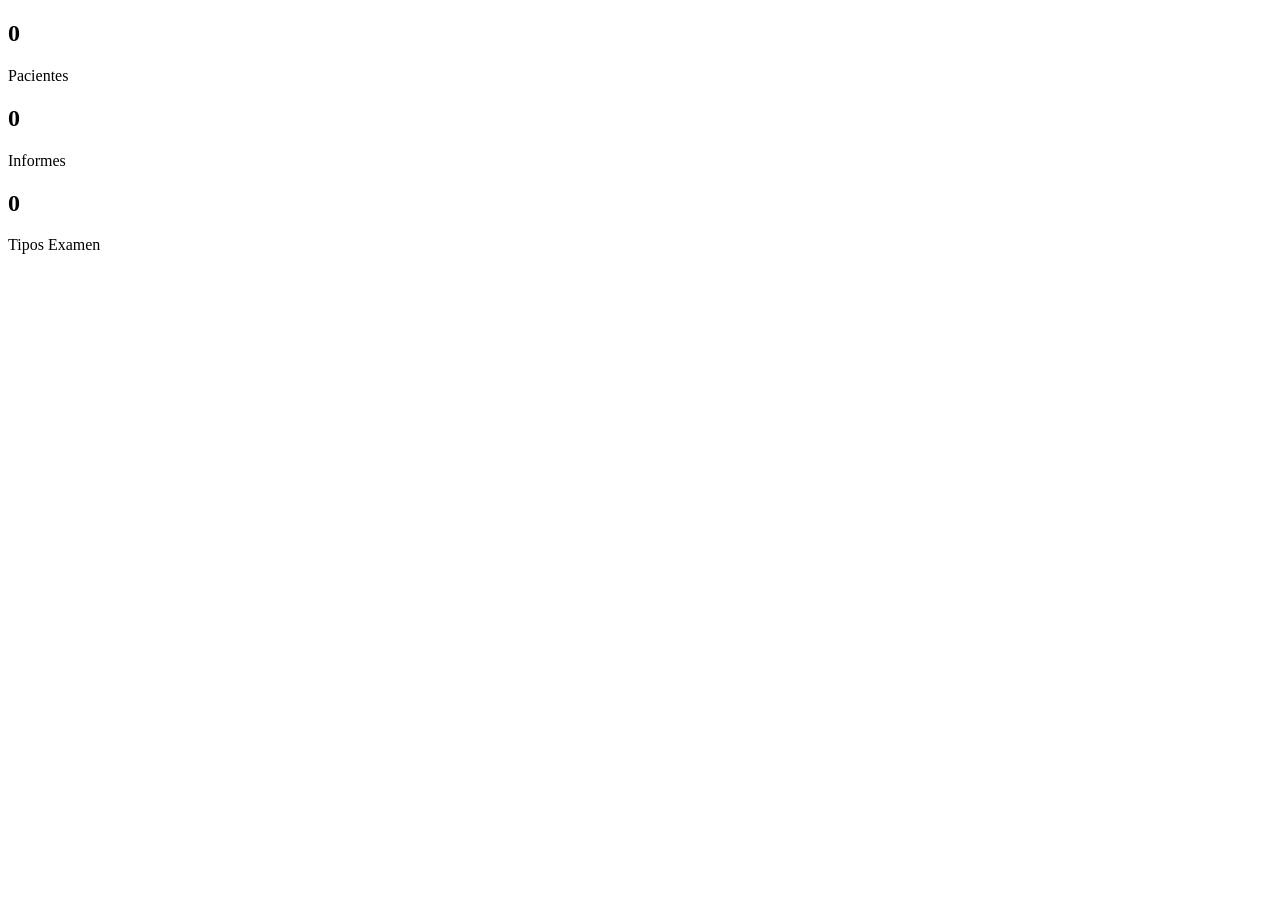
<file: sistefactel/src/main/resources/templates/index.html>
<!DOCTYPE html>
<html lang="en" xmlns:th="http://www.thymeleaf.org"
      xmlns:layout="http://www.ultraq.net.nz/thymeleaf/layout"
      layout:decorate="~{layout}">
<head>
    <title>Welcome to Our Site</title>
</head>
<body>

<div layout:fragment="content">
    <div class="row state-overview">
                  <div class="col-lg-3 col-sm-6">
                      <section class="panel">
                          <div class="symbol terques">
                              <i class="fa fa-user"></i>
                          </div>
                          <div class="value">
                              <h1 class="count">
                                  0
                              </h1>
                              <p>Pacientes</p>
                          </div>
                      </section>
                  </div>
                  <div class="col-lg-3 col-sm-6">
                      <section class="panel">
                          <div class="symbol red">
                              <i class="fa fa-tags"></i>
                          </div>
                          <div class="value">
                              <h1 class=" count2">
                                  0
                              </h1>
                              <p>Informes</p>
                          </div>
                      </section>
                  </div>
                  <div class="col-lg-3 col-sm-6">
                      <section class="panel">
                          <div class="symbol yellow">
                              <i class="fa fa-shopping-cart"></i>
                          </div>
                          <div class="value">
                              <h1 class=" count3">
                                  0
                              </h1>
                              <p>Tipos Examen</p>
                          </div>
                      </section>
                  </div>
                   
              </div>
              <!--state overview end-->
</div>

</body>
</html>
</file>
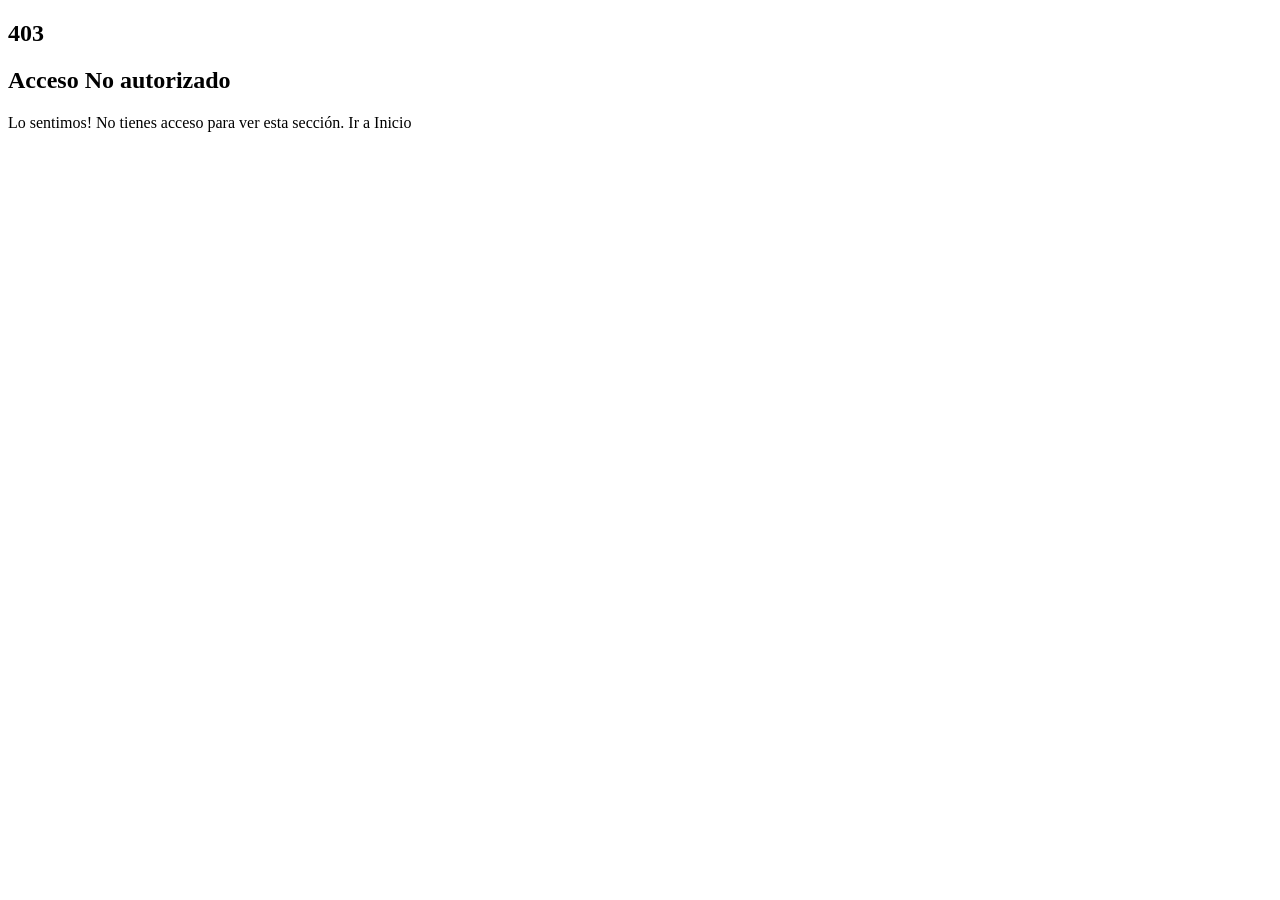
<file: sistefactel/src/main/resources/templates/error_403.html>
<!DOCTYPE html>
<html lang="en" xmlns:th="http://www.thymeleaf.org"
	xmlns:layout="http://www.ultraq.net.nz/thymeleaf/layout">
<!-- Mirrored from thevectorlab.net/flatlab/ by HTTrack Website Copier/3.x [XR&CO'2014], Sat, 06 Oct 2018 08:24:09 GMT -->
<head>
<meta charset="utf-8">
<meta name="viewport" content="width=device-width, initial-scale=1.0">
<meta name="description" content="">
<meta name="author" content="Mosaddek">
<meta name="keyword"
	content="FlatLab, Dashboard, Bootstrap, Admin, Template, Theme, Responsive, Fluid, Retina">
<link rel="shortcut icon" href="img/favicon.html">

<title>Centro Medico</title>

    <!-- Bootstrap core CSS -->
    <link th:href="@{/css/bootstrap.min.css}" rel="stylesheet">
    <link th:href="@{/css/bootstrap-reset.css}" rel="stylesheet">
    <!--external css-->
    <link th:href="@{/assets/font-awesome/css/font-awesome.css}" rel="stylesheet" />
    <!-- Custom styles for this template -->
    <link th:href="@{/css/style.css}" rel="stylesheet">
    <link th:href="@{/css/style-responsive.css}" rel="stylesheet" />

    <!-- HTML5 shim and Respond.js IE8 support of HTML5 tooltipss and media queries -->
    <!--[if lt IE 9]>
    <script src="js/html5shiv.js"></script>
    <script src="js/respond.min.js"></script>
    <![endif]-->
</head>




  <body class="body-404">

    <div class="container">

      <section class="error-wrapper">
          <i class="icon-404"></i>
          <h1>403</h1>
          <h2>Acceso No autorizado</h2>
          <p class="page-404">Lo sentimos! No tienes acceso para ver esta sección. <a th:href="@{/}">Ir a Inicio</a></p>
      </section>

    </div>


  </body>

</html>
</file>
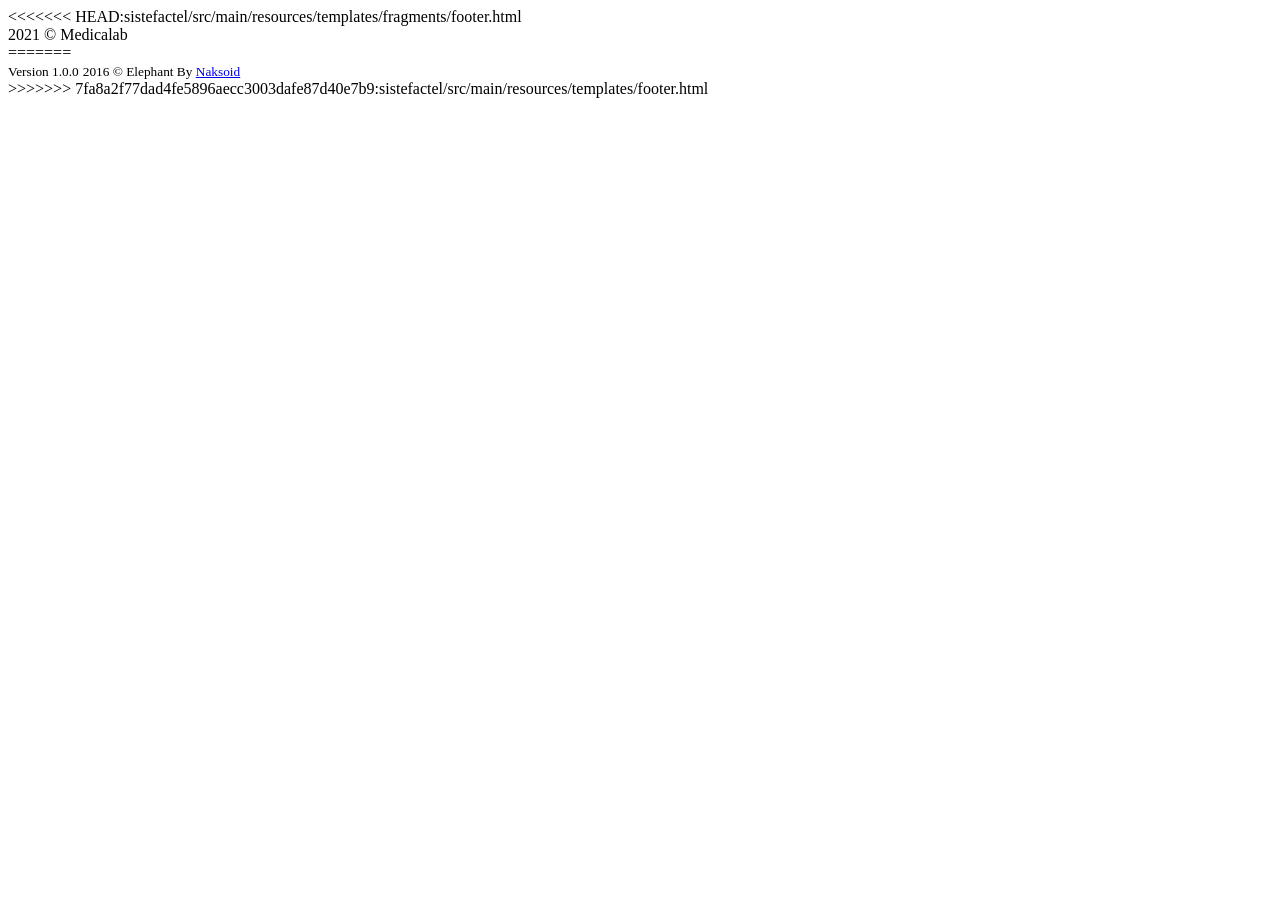
<file: sistefactel/src/main/resources/templates/footer.html>
<!DOCTYPE html>
<html lang="en" xmlns:th="http://www.thymeleaf.org"
	xmlns:layout="http://www.ultraq.net.nz/thymeleaf/layout"
	>
<head>

</head>
<body layout:fragment="footer">


<<<<<<< HEAD:sistefactel/src/main/resources/templates/fragments/footer.html
    <!--footer start-->
      <footer class="site-footer">
          <div class="text-center">
              2021 &copy; Medicalab
              <a href="#" class="go-top">
                  <i class="fa fa-angle-up"></i>
              </a>
          </div>
      </footer>
      <!--footer end-->
=======
    <div class="layout-footer-body"  >
        <small class="version">Version 1.0.0</small>
        <small class="copyright">2016 &copy; Elephant By <a href="http://naksoid.com/">Naksoid</a></small>
    </div>
>>>>>>> 7fa8a2f77dad4fe5896aecc3003dafe87d40e7b9:sistefactel/src/main/resources/templates/footer.html

</body>
</html>
</file>
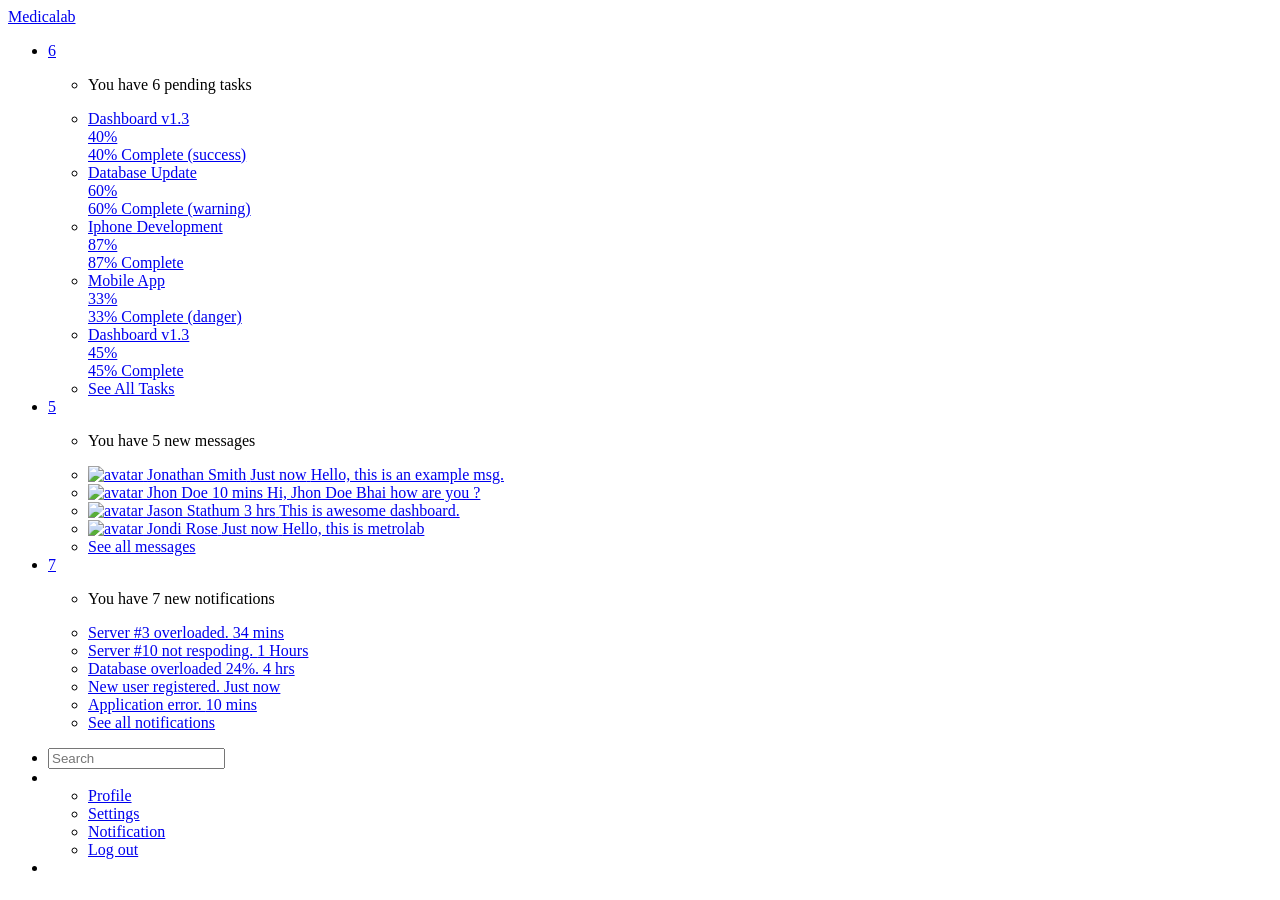
<file: sistefactel/src/main/resources/templates/header.html>
<!DOCTYPE html>
<html>
  <head>
   
  </head>
  <body>

<header class="header white-bg" th:fragment="header">
              <div class="sidebar-toggle-box">
                  <i class="fa fa-bars"></i>
              </div>
            <!--logo start-->
            <a href="index-2.html" class="logo">Medica<span>lab</span></a>
            <!--logo end-->
            <div class="nav notify-row" id="top_menu">
                <!--  notification start -->
                <ul class="nav top-menu">
                    <!-- settings start -->
                    <li class="dropdown">
                        <a data-toggle="dropdown" class="dropdown-toggle" href="#">
                            <i class="fa fa-tasks"></i>
                            <span class="badge bg-success">6</span>
                        </a>
                        <ul class="dropdown-menu extended tasks-bar">
                            <div class="notify-arrow notify-arrow-green"></div>
                            <li>
                                <p class="green">You have 6 pending tasks</p>
                            </li>
                            <li>
                                <a href="#">
                                    <div class="task-info">
                                        <div class="desc">Dashboard v1.3</div>
                                        <div class="percent">40%</div>
                                    </div>
                                    <div class="progress progress-striped">
                                        <div class="progress-bar progress-bar-success" role="progressbar" aria-valuenow="40" aria-valuemin="0" aria-valuemax="100" style="width: 40%">
                                            <span class="sr-only">40% Complete (success)</span>
                                        </div>
                                    </div>
                                </a>
                            </li>
                            <li>
                                <a href="#">
                                    <div class="task-info">
                                        <div class="desc">Database Update</div>
                                        <div class="percent">60%</div>
                                    </div>
                                    <div class="progress progress-striped">
                                        <div class="progress-bar progress-bar-warning" role="progressbar" aria-valuenow="60" aria-valuemin="0" aria-valuemax="100" style="width: 60%">
                                            <span class="sr-only">60% Complete (warning)</span>
                                        </div>
                                    </div>
                                </a>
                            </li>
                            <li>
                                <a href="#">
                                    <div class="task-info">
                                        <div class="desc">Iphone Development</div>
                                        <div class="percent">87%</div>
                                    </div>
                                    <div class="progress progress-striped">
                                        <div class="progress-bar progress-bar-info" role="progressbar" aria-valuenow="20" aria-valuemin="0" aria-valuemax="100" style="width: 87%">
                                            <span class="sr-only">87% Complete</span>
                                        </div>
                                    </div>
                                </a>
                            </li>
                            <li>
                                <a href="#">
                                    <div class="task-info">
                                        <div class="desc">Mobile App</div>
                                        <div class="percent">33%</div>
                                    </div>
                                    <div class="progress progress-striped">
                                        <div class="progress-bar progress-bar-danger" role="progressbar" aria-valuenow="80" aria-valuemin="0" aria-valuemax="100" style="width: 33%">
                                            <span class="sr-only">33% Complete (danger)</span>
                                        </div>
                                    </div>
                                </a>
                            </li>
                            <li>
                                <a href="#">
                                    <div class="task-info">
                                        <div class="desc">Dashboard v1.3</div>
                                        <div class="percent">45%</div>
                                    </div>
                                    <div class="progress progress-striped active">
                                        <div class="progress-bar"  role="progressbar" aria-valuenow="45" aria-valuemin="0" aria-valuemax="100" style="width: 45%">
                                            <span class="sr-only">45% Complete</span>
                                        </div>
                                    </div>

                                </a>
                            </li>
                            <li class="external">
                                <a href="#">See All Tasks</a>
                            </li>
                        </ul>
                    </li>
                    <!-- settings end -->
                    <!-- inbox dropdown start-->
                    <li id="header_inbox_bar" class="dropdown">
                        <a data-toggle="dropdown" class="dropdown-toggle" href="#">
                            <i class="fa fa-envelope-o"></i>
                            <span class="badge bg-important">5</span>
                        </a>
                        <ul class="dropdown-menu extended inbox">
                            <div class="notify-arrow notify-arrow-red"></div>
                            <li>
                                <p class="red">You have 5 new messages</p>
                            </li>
                            <li>
                                <a href="#">
                                    <span class="photo"><img alt="avatar" th:src="@{/img/avatar-mini.jpg}"></span>
                                    <span class="subject">
                                    <span class="from">Jonathan Smith</span>
                                    <span class="time">Just now</span>
                                    </span>
                                    <span class="message">
                                        Hello, this is an example msg.
                                    </span>
                                </a>
                            </li>
                            <li>
                                <a href="#">
                                    <span class="photo"><img alt="avatar" th:src="@{/img/avatar-mini2.jpg}"></span>
                                    <span class="subject">
                                    <span class="from">Jhon Doe</span>
                                    <span class="time">10 mins</span>
                                    </span>
                                    <span class="message">
                                     Hi, Jhon Doe Bhai how are you ?
                                    </span>
                                </a>
                            </li>
                            <li>
                                <a href="#">
                                    <span class="photo"><img alt="avatar" th:src="@{/img/avatar-mini3.jpg}"></span>
                                    <span class="subject">
                                    <span class="from">Jason Stathum</span>
                                    <span class="time">3 hrs</span>
                                    </span>
                                    <span class="message">
                                        This is awesome dashboard.
                                    </span>
                                </a>
                            </li>
                            <li>
                                <a href="#">
                                    <span class="photo"><img alt="avatar" th:src="@{/img/avatar-mini4.jpg}"></span>
                                    <span class="subject">
                                    <span class="from">Jondi Rose</span>
                                    <span class="time">Just now</span>
                                    </span>
                                    <span class="message">
                                        Hello, this is metrolab
                                    </span>
                                </a>
                            </li>
                            <li>
                                <a href="#">See all messages</a>
                            </li>
                        </ul>
                    </li>
                    <!-- inbox dropdown end -->
                    <!-- notification dropdown start-->
                    <li id="header_notification_bar" class="dropdown">
                        <a data-toggle="dropdown" class="dropdown-toggle" href="#">

                            <i class="fa fa-bell-o"></i>
                            <span class="badge bg-warning">7</span>
                        </a>
                        <ul class="dropdown-menu extended notification">
                            <div class="notify-arrow notify-arrow-yellow"></div>
                            <li>
                                <p class="yellow">You have 7 new notifications</p>
                            </li>
                            <li>
                                <a href="#">
                                    <span class="label label-danger"><i class="fa fa-bolt"></i></span>
                                    Server #3 overloaded.
                                    <span class="small italic">34 mins</span>
                                </a>
                            </li>
                            <li>
                                <a href="#">
                                    <span class="label label-warning"><i class="fa fa-bell"></i></span>
                                    Server #10 not respoding.
                                    <span class="small italic">1 Hours</span>
                                </a>
                            </li>
                            <li>
                                <a href="#">
                                    <span class="label label-danger"><i class="fa fa-bolt"></i></span>
                                    Database overloaded 24%.
                                    <span class="small italic">4 hrs</span>
                                </a>
                            </li>
                            <li>
                                <a href="#">
                                    <span class="label label-success"><i class="fa fa-plus"></i></span>
                                    New user registered.
                                    <span class="small italic">Just now</span>
                                </a>
                            </li>
                            <li>
                                <a href="#">
                                    <span class="label label-info"><i class="fa fa-bullhorn"></i></span>
                                    Application error.
                                    <span class="small italic">10 mins</span>
                                </a>
                            </li>
                            <li>
                                <a href="#">See all notifications</a>
                            </li>
                        </ul>
                    </li>
                    <!-- notification dropdown end -->
                </ul>
                <!--  notification end -->
            </div>
            <div class="top-nav ">
                <!--search & user info start-->
                <ul class="nav pull-right top-menu">
                    <li>
                        <input type="text" class="form-control search" placeholder="Search">
                    </li>
                    <!-- user login dropdown start-->
                    <li class="dropdown">
                        <a data-toggle="dropdown" class="dropdown-toggle" href="#" sec:authorize="isAuthenticated()">
                            <img alt="" th:src="@{/img/avatar1_small.jpg}">
                            <span class="username" sec:authentication="name"></span>
                            <b class="caret"></b>
                        </a>
                        <ul class="dropdown-menu extended logout">
                            <div class="log-arrow-up"></div>
                            <li><a href="#"><i class=" fa fa-suitcase"></i>Profile</a></li>
                            <li><a href="#"><i class="fa fa-cog"></i> Settings</a></li>
                            <li><a href="#"><i class="fa fa-bell-o"></i> Notification</a></li>
                            <li>
                            	<form id="logoutForm" th:action="@{/logout}" method="post">
                            		 <a href="#" onclick="document.getElementById('logoutForm').submit();">Log out</a>
                            		 
                            	</form>
                            </li>
                        </ul>
                    </li>
                    <li class="sb-toggle-right">
                        <i class="fa  fa-align-right"></i>
                    </li>
                    <!-- user login dropdown end -->
                </ul>
                <!--search & user info end-->
            </div>
            
        </header>
        
        </body>
</html>
</file>
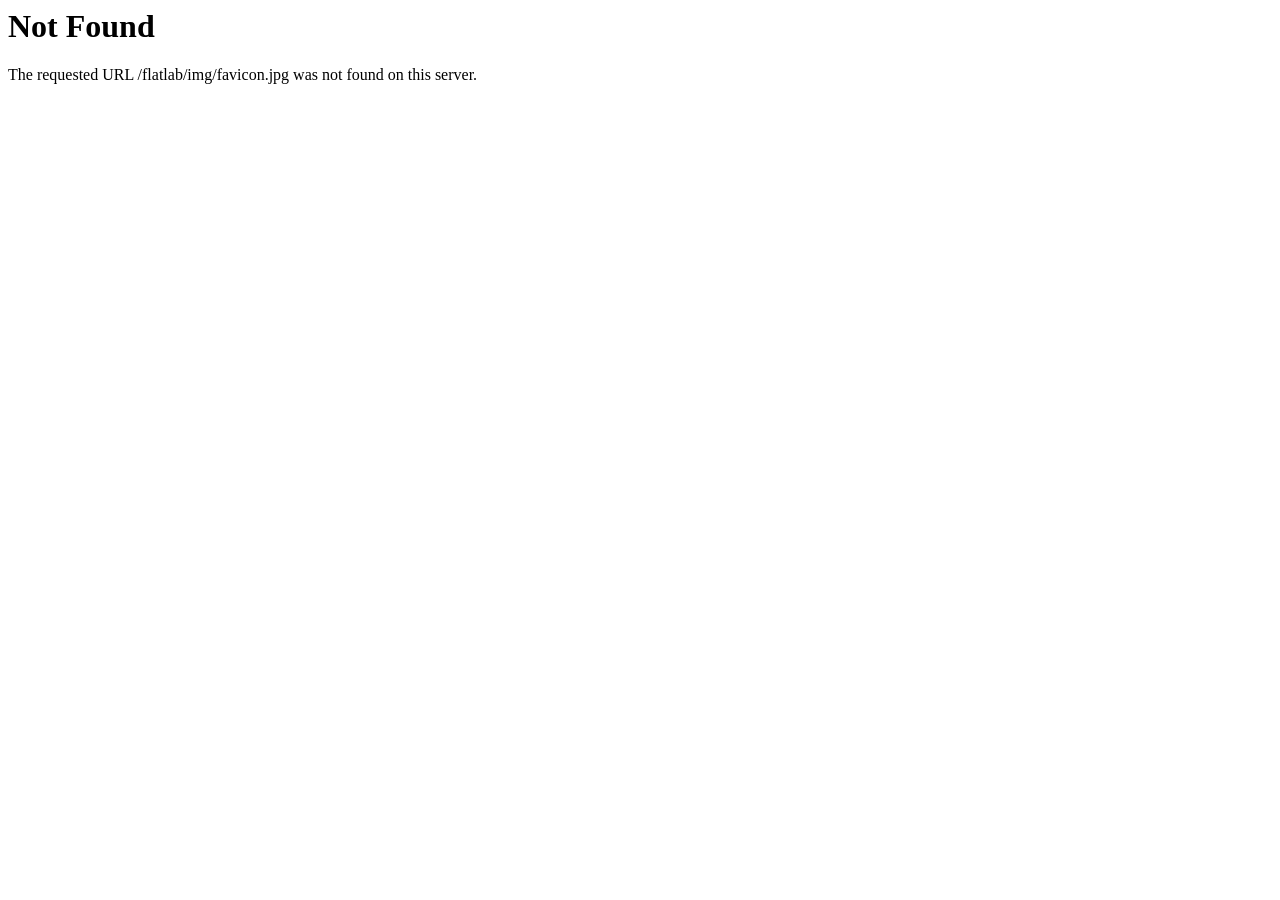
<file: sistefactel/src/main/resources/static/img/favicon-2.html>
<!DOCTYPE HTML PUBLIC "-//IETF//DTD HTML 2.0//EN">
<html><head>
<title>404 Not Found</title>
</head><body>
<h1>Not Found</h1>
<p>The requested URL /flatlab/img/favicon.jpg was not found on this server.</p>
</body></html>
</file>
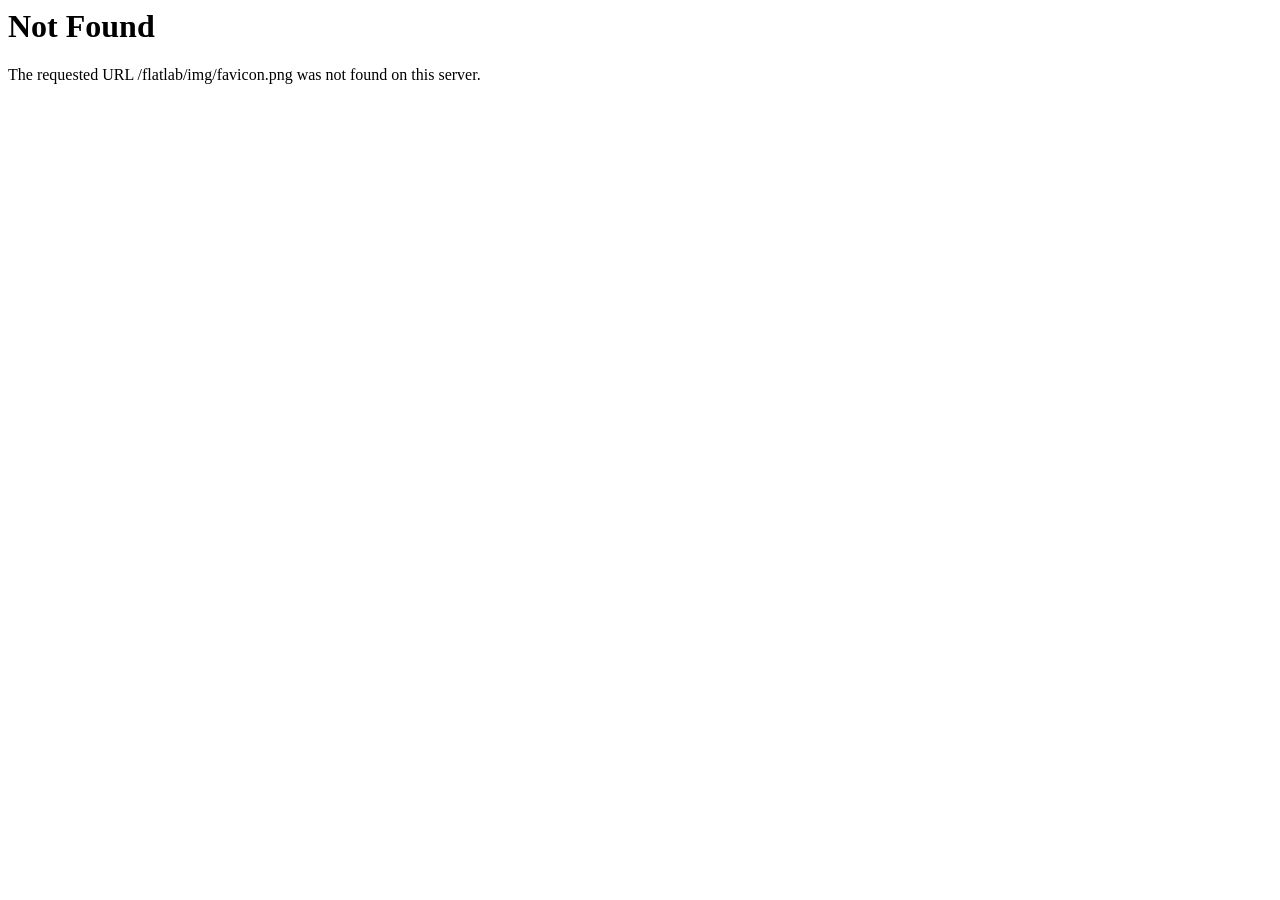
<file: sistefactel/src/main/resources/static/img/favicon.html>
<!DOCTYPE HTML PUBLIC "-//IETF//DTD HTML 2.0//EN">
<html><head>
<title>404 Not Found</title>
</head><body>
<h1>Not Found</h1>
<p>The requested URL /flatlab/img/favicon.png was not found on this server.</p>
</body></html>
</file>
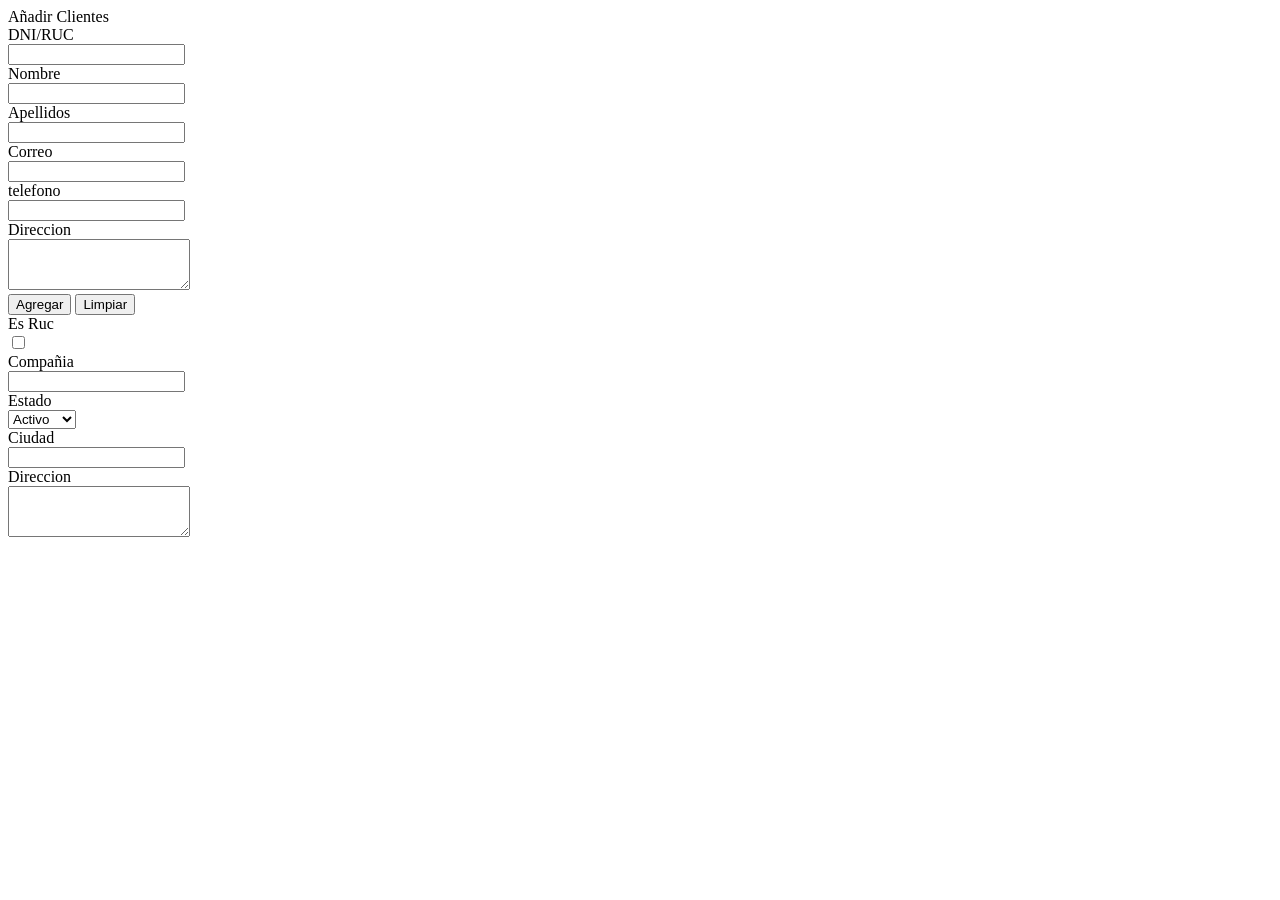
<file: sistefactel/src/main/resources/templates/ClientesManager/addClientesManagement.html>
<!DOCTYPE html>
<html lang="en"
      xmlns:th="http://www.thymeleaf.org"
      xmlns:layout="http://www.ultraq.net.nz/thymeleaf/layout"
      layout:decorator="layout">

<body>
<th:block layout:fragment="tittle">
    Añadir Clientes
</th:block>
<th:block layout:fragment="content">


                    <form id="" class="form form-horizontal">
                        <div class="row">
                            <div class="col-md-6">
                                <div class="form-group">
                                    <label class="col-lg-3 control-label">DNI/RUC</label>
                                    <div class="col-lg-9">
                                        <input type="text" name="identificador" id="identificador" class="form-control"/>

                                    </div>
                                </div>
                                <div class="form-group">
                                    <label class="col-lg-3 control-label">Nombre</label>
                                    <div class="col-lg-9">
                                        <input type="text" name="nombre" id="nombre" class="form-control"/>
                                        <input type="hidden" name="id" id="id"/>
                                        <input type="hidden" name="idCuenta" id="idCuenta"/>
                                    </div>
                                </div>
                                <div class="form-group">
                                    <label class="col-lg-3 control-label">Apellidos</label>
                                    <div class="col-lg-9">
                                        <input type="text" name="apellidos" id="apellidos" class="form-control"/>
                                    </div>
                                </div>

                                <div class="form-group">
                                    <label class="col-lg-3 control-label">Correo</label>
                                    <div class="col-lg-9">
                                        <input type="text" name="correo" id="correo" class="form-control"/>
                                    </div>
                                </div>
                                <div class="form-group">
                                    <label class="col-lg-3 control-label">telefono</label>
                                    <div class="col-lg-9">
                                        <input type="text" name="telefono" id="telefono" class="form-control"/>
                                    </div>
                                </div>
                                <div class="form-group">
                                    <label class="col-lg-3 control-label">Direccion</label>
                                    <div class="col-lg-9">
                                        <textarea  class="form-control" rows="3" name="direccion" id="direccion"></textarea>
                                    </div>
                                </div>
                                <div class="col-md-offset-3 col-md-8">
                                    <div class="form-group">
                                        <input type="button" class="btn btn-primary btn-lg" id="buttonAgregar" value="Agregar" onclick="saveCliente()"/>
                                        <button class="btn btn-primary btn-lg " type="clear">Limpiar</button>
                                    </div>

                                </div>
                            </div>
                            <div class="col-md-6">
                                <div class="form-group">
                                    <label class="col-lg-3 control-label">Es Ruc</label>
                                    <div class="col-lg-9">
                                        <div class="checkbox">
                                            <label>
                                                <input type="checkbox" id="isRuc" name="isRuc" />
                                            </label>
                                        </div>
                                    </div>
                                </div>
                                <div class="form-group">
                                    <label class="col-lg-3 control-label">Compañia</label>
                                    <div class="col-lg-9">
                                        <input type="text" name="company" id="company" class="form-control"/>
                                    </div>
                                </div>
                                <div class="form-group">
                                    <label class="col-lg-3 control-label">Estado</label>
                                    <div class="col-lg-9">
                                        <select  name="status" id="status" class="form-control">
                                            <option value="1">Activo</option>
                                            <option value="0">Inactivo</option>
                                        </select>
                                    </div>
                                </div>
                                <div class="form-group">
                                    <label class="col-lg-3 control-label">Ciudad</label>
                                    <div class="col-lg-9">
                                        <input type="text" name="ciudad" id="ciudad" class="form-control"/>
                                    </div>
                                </div>
                                <div class="form-group">
                                    <label class="col-lg-3 control-label">Direccion</label>
                                    <div class="col-lg-9">
                                        <textarea  class="form-control" rows="3" name="direccion" id="direccion"></textarea>
                                    </div>
                                </div>

                            </div>

                        </div>
                    </form>

</th:block>
<th:block layout:fragment="scripts">
    <script th:inline="javascript">
        var dtClientes;

        var urlContext=/*[[@{/}]]*/;
        var saveClienteURL = urlContext+"/cliente/save/";





        $( "#buttonAgregar" ).click(function() {
            saveCliente();
        });



        function saveCliente() {
            console.log("entro");
            if ($("#id").val() != "") {
                var id = parseInt($("#id").val());
            } else
                var id = 0;
            sUrl = saveClienteURL + id;


            $.ajax({
                url: sUrl,
                type: 'post',
                dataType: 'json',
                contentType: 'application/json',
                data: JSON.stringify({
                    id: id,
                    nombre: $("#nombre").val(),
                    apellido: $("#apellidos").val(),
                    email: $("#correo").val(),
                    identificador: $("#identificador").val(),
                    company: $("#company").val(),
                    ciudad: $("#ciudad").val(),
                    telefono: $("#telefono").val(),
                    isRuc: setValueCheckType("#isRuc"),
                    status:$("#status").val(),
                    direccion: $("#direccion").val()
                }),
                beforeSend: function () {
                    //showLoadingPage();
                },
                error: function (jqXHR, textStatus, errorThrown) {
                    //closeLoadingPage();
                    swal(jqXHR.statusText);
                },
                success: function (response) {

                    //closeLoadingPage();
                    if (response.status == "error") {
                        mensajeSalida = "";
                        $.each(response.result,
                            function (idx, elem) {
                                mensajeSalida = elem.defaultMessage + "\n" + mensajeSalida;

                            });
                        swal("Advertencia", mensajeSalida, "warning");

                    } else {
                        resetFormCliente();
                        swal("Éxito",
                            "Se Guardó con éxito");
                        showListClientes();
                        $('#modal_default').modal('hide');

                    }
                }
            });
        }




        function setValueCheckType(id){
            if($(id).prop("checked")){
                console.log("checkeado");
                return 1;
            }else{
                console.log("no checkeado");
                return 0;
            }
        }

        function resetFormCliente() {
            resetForm("frmModalCliente");
        }
        function showLoadingButton(){
            $("#buttonAgregar").addClass( "spinner spinner-inverse spinner-sm" );
            $("#buttonAgregar").attr("disabled", true);
        }
        function disabledLoadingButton(){
            $("#buttonAgregar").removeClass( "spinner spinner-inverse spinner-sm" );
            $("#buttonAgregar").attr("disabled", false);
        }
    </script>

</th:block>
</body>
</html>
</file>
